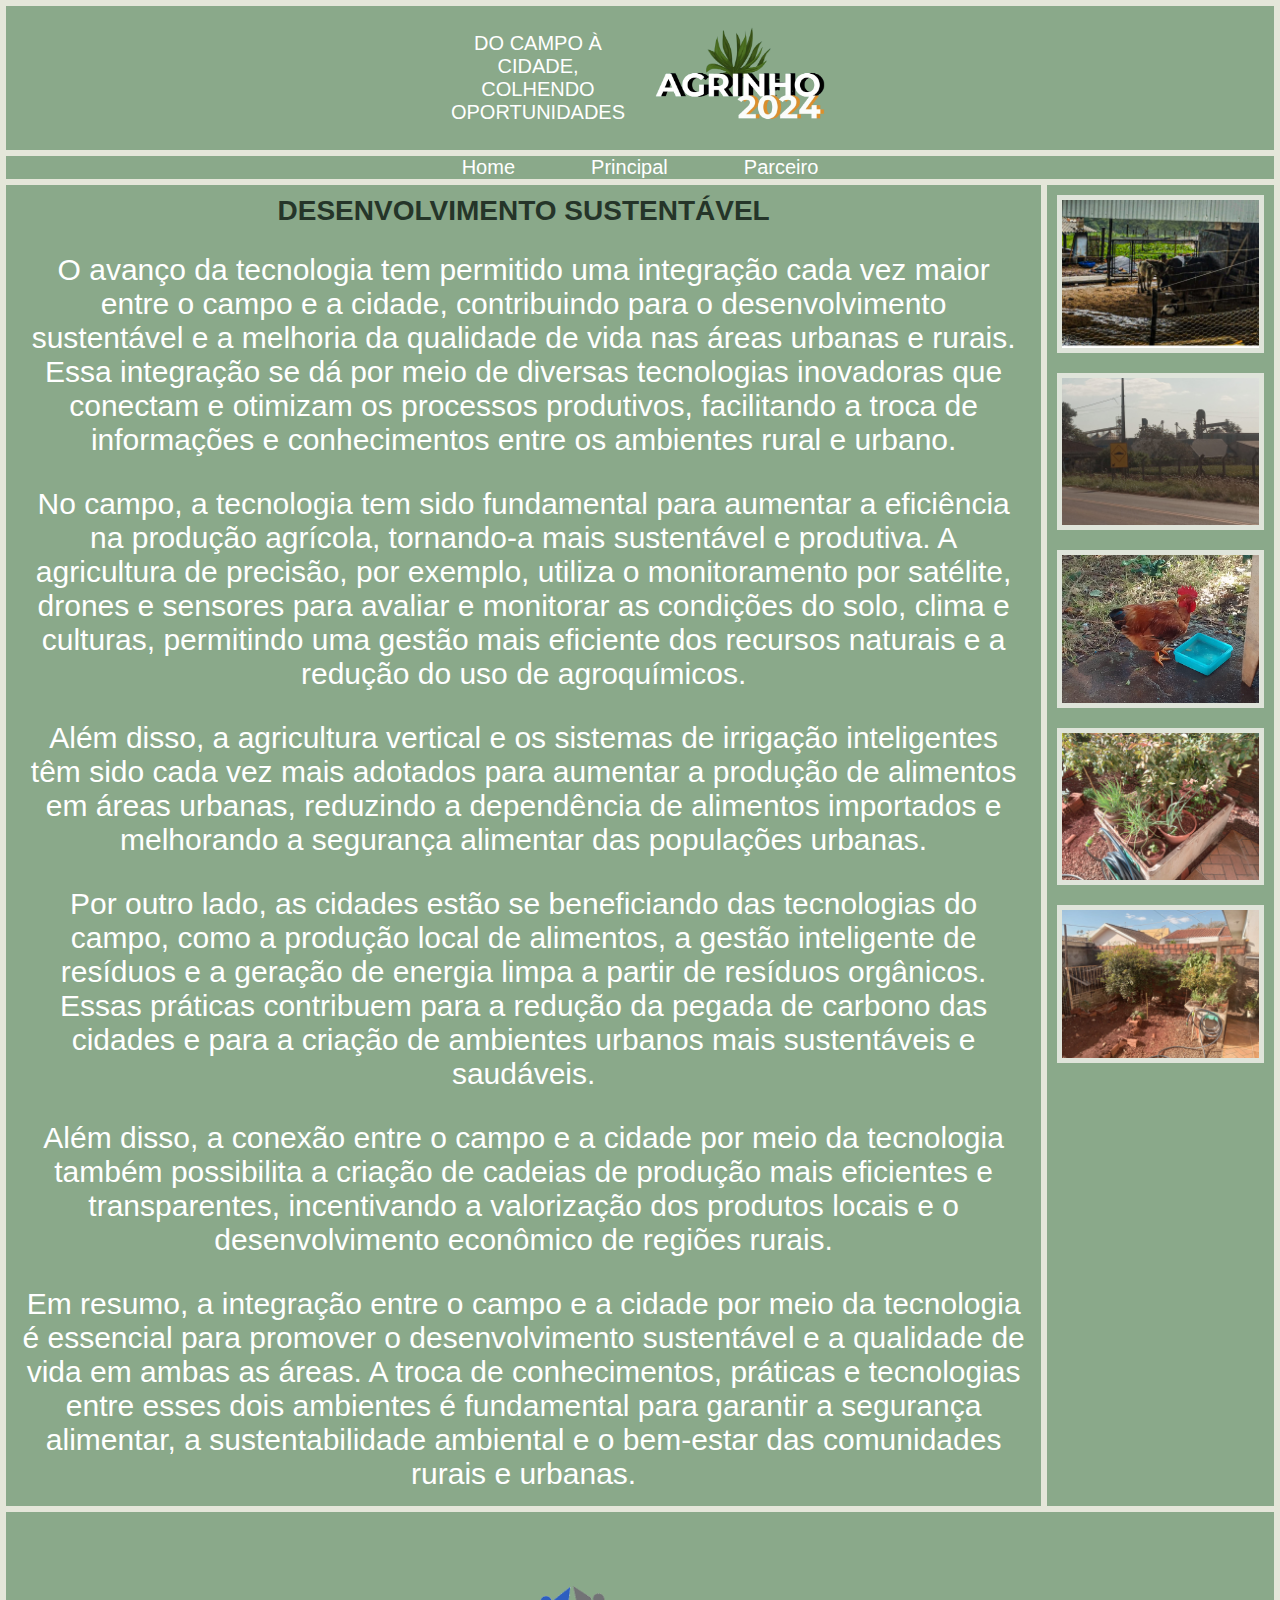
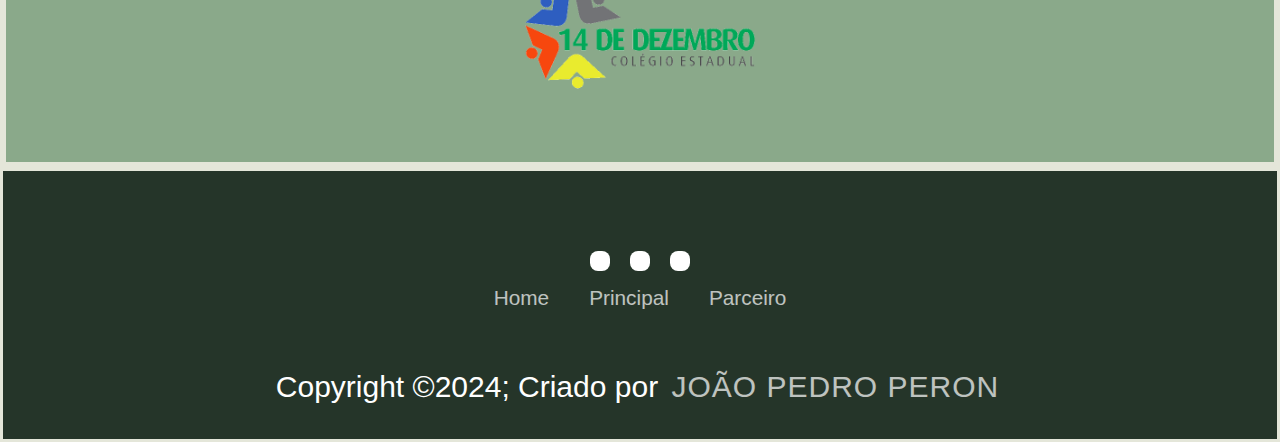
<file: index.html>
<!DOCTYPE html>

<html lang="pt-br">

<head>
	<meta charset="utf-8">
	<meta name="viewport" content="width=device-width, initial-scale=1.0">
	<link rel="stylesheet" type="text/css" href="assets/css/style.css">
	<link rel="stylesheet" href="https://cdnjs.cloudflare.com/ajax/libs/font-awesome/6.6.0/css/all.min.css" integrity="sha512-Kc323vGBEqzTmouAECnVceyQqyqdsSiqLQISBL29aUW4U/M7pSPA/gEUZQqv1cwx4OnYxTxve5UMg5GT6L4JJg==" crossorigin="anonymous" referrerpolicy="no-referrer" />
	<title>Sustentabilidade Agrinho</title>
</head>

<body>

	<header>
		<a href="./index.html" id="logo">Do Campo à Cidade, Colhendo Oportunidades</a>
		<a href="./index.html">
			<img class="logo-img" src="assets/img/agrinho_logo.png" alt="Logo Agrinho 2024">
		</a>	

		<button id="openMenu">&#9776;</button>
	</header>

	<nav id="menu">
		<button id="closeMenu">X</button>

		<a href="./index.html">Home</a>
		<a href="#principal">Principal</a>
		<a href="#parceiro">Parceiro</a>
	</nav>

	<main><a name="principal"></a>
		<section class="content">
            <h2>Desenvolvimento Sustentável</h2>
            <p>O avanço da tecnologia tem permitido uma integração cada vez maior entre o campo e a cidade, contribuindo para o desenvolvimento sustentável e a melhoria da qualidade de vida nas áreas urbanas e rurais. Essa integração se dá por meio de diversas tecnologias inovadoras que conectam e otimizam os processos produtivos, facilitando a troca de informações e conhecimentos entre os ambientes rural e urbano.</p>
            <p>No campo, a tecnologia tem sido fundamental para aumentar a eficiência na produção agrícola, tornando-a mais sustentável e produtiva. A agricultura de precisão, por exemplo, utiliza o monitoramento por satélite, drones e sensores para avaliar e monitorar as condições do solo, clima e culturas, permitindo uma gestão mais eficiente dos recursos naturais e a redução do uso de agroquímicos.</p>
            <p>Além disso, a agricultura vertical e os sistemas de irrigação inteligentes têm sido cada vez mais adotados para aumentar a produção de alimentos em áreas urbanas, reduzindo a dependência de alimentos importados e melhorando a segurança alimentar das populações urbanas.</p>
            <p>Por outro lado, as cidades estão se beneficiando das tecnologias do campo, como a produção local de alimentos, a gestão inteligente de resíduos e a geração de energia limpa a partir de resíduos orgânicos. Essas práticas contribuem para a redução da pegada de carbono das cidades e para a criação de ambientes urbanos mais sustentáveis e saudáveis.</p>
            <p>Além disso, a conexão entre o campo e a cidade por meio da tecnologia também possibilita a criação de cadeias de produção mais eficientes e transparentes, incentivando a valorização dos produtos locais e o desenvolvimento econômico de regiões rurais.</p>
            <p>Em resumo, a integração entre o campo e a cidade por meio da tecnologia é essencial para promover o desenvolvimento sustentável e a qualidade de vida em ambas as áreas. A troca de conhecimentos, práticas e tecnologias entre esses dois ambientes é fundamental para garantir a segurança alimentar, a sustentabilidade ambiental e o bem-estar das comunidades rurais e urbanas.</p>
        </section>
	</main>

	<aside>
		<section id="galery">
			<div class="foto" id="foto1">
				<a href="#foto1">
					<img src="assets/img/campo _vacas.jpg" alt="Foto do Campo onde possui algumas Vacas dentro de um Curral">
				</a>
				<div class="descricao">
					- Vacas em um Curral<br><a href="#fechar">Fechar</a>
				</div>
			</div>
			<div class="foto" id="foto2">
				<a href="#foto2">
					<img src="assets/img/coamo_peabiru.jpg" alt="Foto da COAMO de Peabiru">
				</a>
				<div class="descricao">
					- COAMO de Peabiru<br><a href="#fechar">Fechar</a>
				</div>
			</div>
			<div class="foto" id="foto3">
				<a href="#foto3">
					<img src="assets/img/galinha.jpg" alt="Foto de uma Galinha em um Galinheiro">
				</a>
				<div class="descricao">
					- Galinha no  Campo<br><a href="#fechar">Fechar</color:></a>
				</div>
			</div>
			<div class="foto" id="foto4">
				<a href="#foto4">
					<img src="assets/img/horta.jpg" alt="Foto de uma Horta de cebolinha, almeirão e couve na Cidade ">
				<div class="descricao">
					- Horta de Leguminosas<br><a href="#fechar">Fechar</color:></a>
				</div>
			</div>
			<div class="foto" id="foto5">
				<a href="#foto5">
					<img src="assets/img/horta_sustentavel.jpg" alt="Foto de  uma Casa que possui uma Horta Sustentável">
				<div class="descricao">
					- Horta Sustentável na Cidade<br><a href="#fechar">Fechar</color:></a>
				</div>
			</div>
		</section>
	</aside>

	<article>
		<a name="parceiro"></a>
			<img class="img-parceiro" src="assets/img/14.png" alt="Logo do Colégio 14 de Dezembro">
	</article>

	<footer>
		<section class="Container-footer">
			<div class="Icons">
				<a href="https://www.instagram.com/colegioest.14de?igsh=anZzazUzYmoxbTF3"><i class="fa-brands fa-instagram"></i></a>
				<a href="https://www.sistemafaep.org.br/agrinho/"><i class="fa-brands fa-google-plus"></i></a>
				<a href="https://m.facebook.com/Col14deDezembro/"><i class="fa-brands fa-facebook"></i></a>
			</div>
			<div class="Nav-footer">
				<ul><li><a href="./index.html">Home</a></li>
					<li><a href="#principal">Principal</a></li>
					<li><a href="#parceiro">Parceiro</a></li>
				</ul>
			</div>
			
		</section>
		<div class="Bottom-footer">
			<p>Copyright &copy;2024; Criado por <span class="designer-criador">João Pedro Peron</span></p>
		</div>
	</footer>

	<script type="text/javascript" src="assets/js/script.js"></script>
</body>
</file>
<file: assets/css/style.css>
:root{
    --background: #E4E6D9;
    --verde-complementar: #8AA98A;
    --font-color-texto: white;
    --font-color-titulo: #253529;
    --branco-secundário: #dfe4da ;
	--background-footer: #253529;
}
	
* {
	
	padding: 0;
	margin: 0;
	box-sizing: border-box;
}

body {
	margin: 3px;
	background-color: var(--background);
	display: flex;
	flex: 1 1 100vw;
	flex-wrap: wrap;
	font-family: 'Trebuchet MS', 'Lucida Sans Unicode', 'Lucida Grande', 'Lucida Sans', Arial, sans-serif;
}

header,
nav,
main,
aside,
article {
	margin: 3px;
	background: var(--verde-complementar);
	display: flex;
}

header {
	flex: 1 1 100vw;
	display: flex;
	justify-content: center;
}

header #logo {
	background: var(--verde-complementar);
	color: var(--font-color-texto);
	text-transform: uppercase;
	text-align: center;
	font-size: 20px;
	display: flex;
	flex: 0 1 200px;
	justify-content: center;
	align-items: center;
}

.logo-img{
	padding: 5px;
	width: 5px;
	width: 204px;
	height: 305 px;
}

#openMenu,
#closeMenu {
	padding: 0px 5px 0px 5px;
	background: none;
	display: none;
	font-size: 30px;
	font-weight: bold;
	border: none;
	cursor: pointer;

}

nav {
	flex: 1 1 100%;
	justify-content: center;
	align-items: center;
	color: var(--font-color-texto);
}

nav a {
	margin: 0 3%;
	font-size: 15pt;
}

main {
	flex: 20 1 500px;
	text-align: center;
	color: var(--font-color-titulo);
	
}

h2{
	text-transform: uppercase;
	margin: 1%;
	font-size: 28px;
}

p{
	padding: 15px;
	color: var(--font-color-texto);
	font-size: 30px;
}

aside {
	flex: 1 1 200px;
}


#galery > div{
	width: 100%;
	padding: 10px;
	box-sizing: border-box;
}

.foto img{
	width: 100%;
	display: block;
	border: solid 5px var(--branco-secundário) ;
}

.descricao{
	display: none;
}

.foto:target{

	padding: 5px;
	width:20%;
	top: 15px;
	right: 15%;
	border: solid 1px #333;
	border-radius: 5px;
	box-shadow: 0 0 25px 10px #000;
	background-color: var(--verde-complementar);
}

.foto:target .descricao{
	display: block;
	text-align: center;
	color: var(--font-color-texto);
}

article{
	flex: 1 1 100vw;
	display: flex;
	justify-content: center;
	text-align: center;
	color: var(--font-color-titulo);
	text-transform: uppercase;
	font-size: 25px;
}

.img-parceiro{
	display: flex;
	justify-content: center;
	height: 250px;
	width: auto;
}

footer {
	background-color: var(--background-footer);
	flex: 1 1 100vw;
	flex-direction: column;
	margin-top: 0.5%;
	
}

.Container-footer {
	width: 100%;
	padding: 70px 30px 20px;

}

.Icons {
	display: flex;
	justify-content: center;
}

.Icons a {
	padding: 10px;
	margin: 10px;
	background-color: white;
	text-decoration: none;
	border-radius: 40%;

}

.Icons a i {
	font-size: 2em;
	color: #253529;
	opacity: 0, 9;
}

.Icons a:hover {
	background-color: #253529;
	transition: 0.5s;
}

.Icons a:hover i {
	color: white;
	transition: 0.5s;
}

.Nav-footer {
	margin: 5px 0;
}

.Nav-footer ul {
	display: flex;
	justify-content: center;
	list-style-type: none;
}

.Nav-footer ul li a {
	margin: 20px;
	color: white;
	text-decoration: none;
	font-size: 1.3em;
	opacity: 0.7;
	transition: 0.5s;
}

.Nav-footer ul li a:hover {
	opacity: 1;
}

.Bottom-footer {
	padding: 20px;
	background-color: var(--background-footer);
	text-align: center;
}

.Bottom-footer p {
	color: white;
}

.designer-criador {
	opacity: 0.7;
	text-transform: uppercase;
	letter-spacing: 1px;
	font-weight: 400;
	margin: 0px 5px;
}

a {
	text-decoration: none;
	color: inherit;
}

@media only screen and (max-width: 717px) {

	#openMenu,
	#closeMenu {
		display: block;
	}

	#openMenu {
		margin-left: afotos;
		position: fixed;
		right: 15px;
		top: 15px;
	}

	.logo-img{
		width: 160px;
		height: 100px;
	}

	nav {
		width: 100vw;
		height: 100vh;
		background: rgba(255, 255, 255, 0.8);
		position: fixed;
		flex-direction: column;
		align-items: center;
		justify-content: center;
		margin: 0;
		display: none;
		opacity: 0;
		transition: 0.3s;
		color: #000;
	}

	nav a {
		margin: 3%;
	}

	.Nav-footer ul {
		flex-direction: column;
	}

	.Nav-footer ul li {
		width: 100%;
		text-align: center;
		margin: 10px;
	}

	.Icons a {
		padding: 8px;
		margin: 4px;
	}

	p{
		font-size: 22px;
	}
}
</file>
